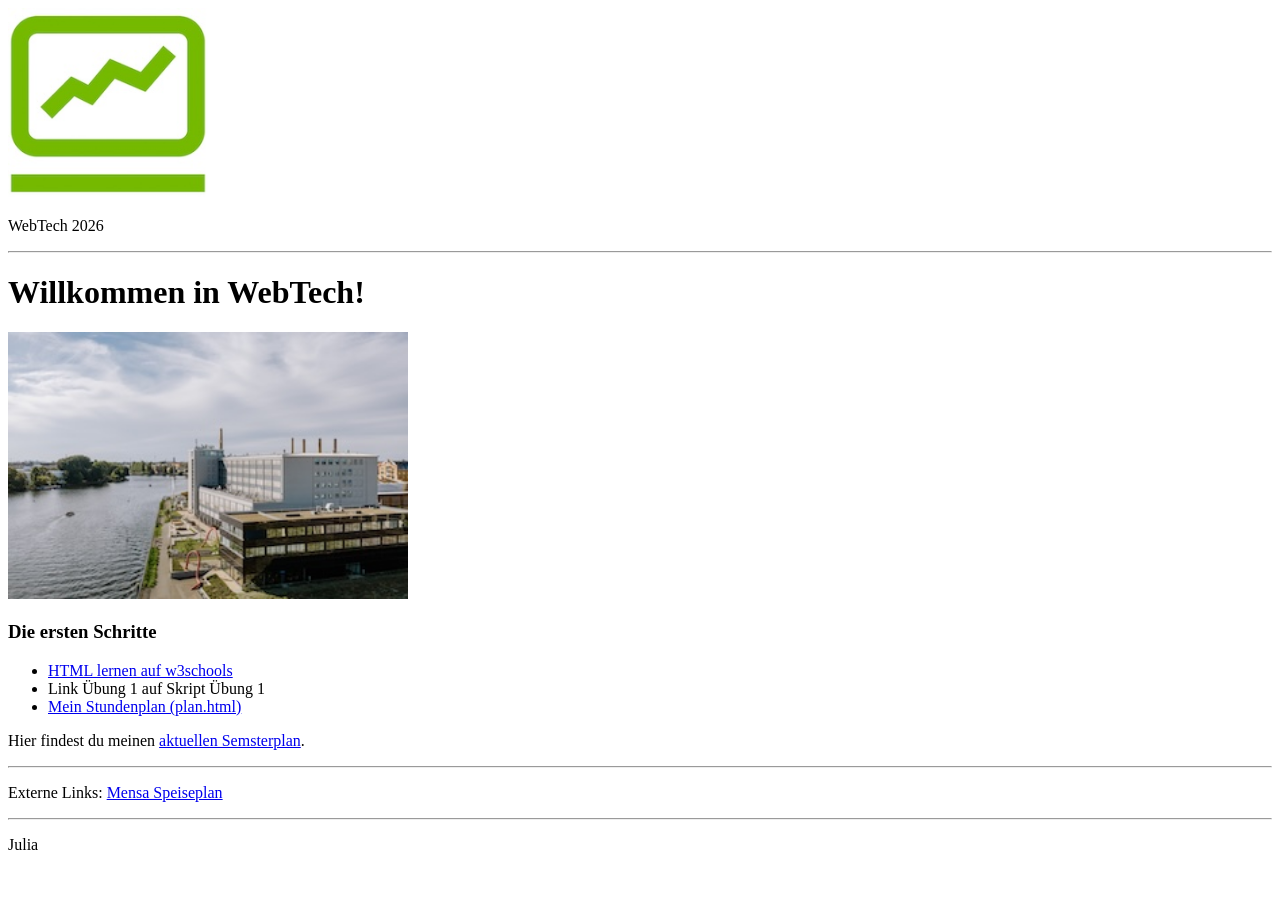
<file: uebungen/uebung1/index.html>
<!DOCTYPE html>
<html lang="en">
<head>
    <meta charset="UTF-8">
    <meta name="viewport" content="width=device-width, initial-scale=1.0">
    <title>Document</title>
</head>
<body>
    
    <header>
        <img src="bilder/fiw.jpg" alt="FIW Logo" width="200">
        <p>WebTech 2026</p>
    </header>

    <hr>

    <main>
        <h1>Willkommen in WebTech!</h1>
        <img src="bilder/campus_wh.jpg" alt="Campus Wilhelminenhof" width="400">

        <h3>Die ersten Schritte</h3>
        <ul>
            <li><a href="https://freiheit.f4.htw-berlin.de">HTML lernen auf w3schools</a></li>
            <li>Link Übung 1 auf Skript Übung 1</li>
            <li><a href="unterseiten/plan.html">Mein Stundenplan (plan.html)</a></li>
        </ul>

        <p>Hier findest du meinen <a href="unterseiten/plan.html">aktuellen Semsterplan</a>.</p>

        <hr>

        <p>Externe Links: <a href="#">Mensa Speiseplan</a></p>
    </main>

    <hr>

    <footer>
        <p>Julia</p>
    </footer>
</body>
</html>
</file>
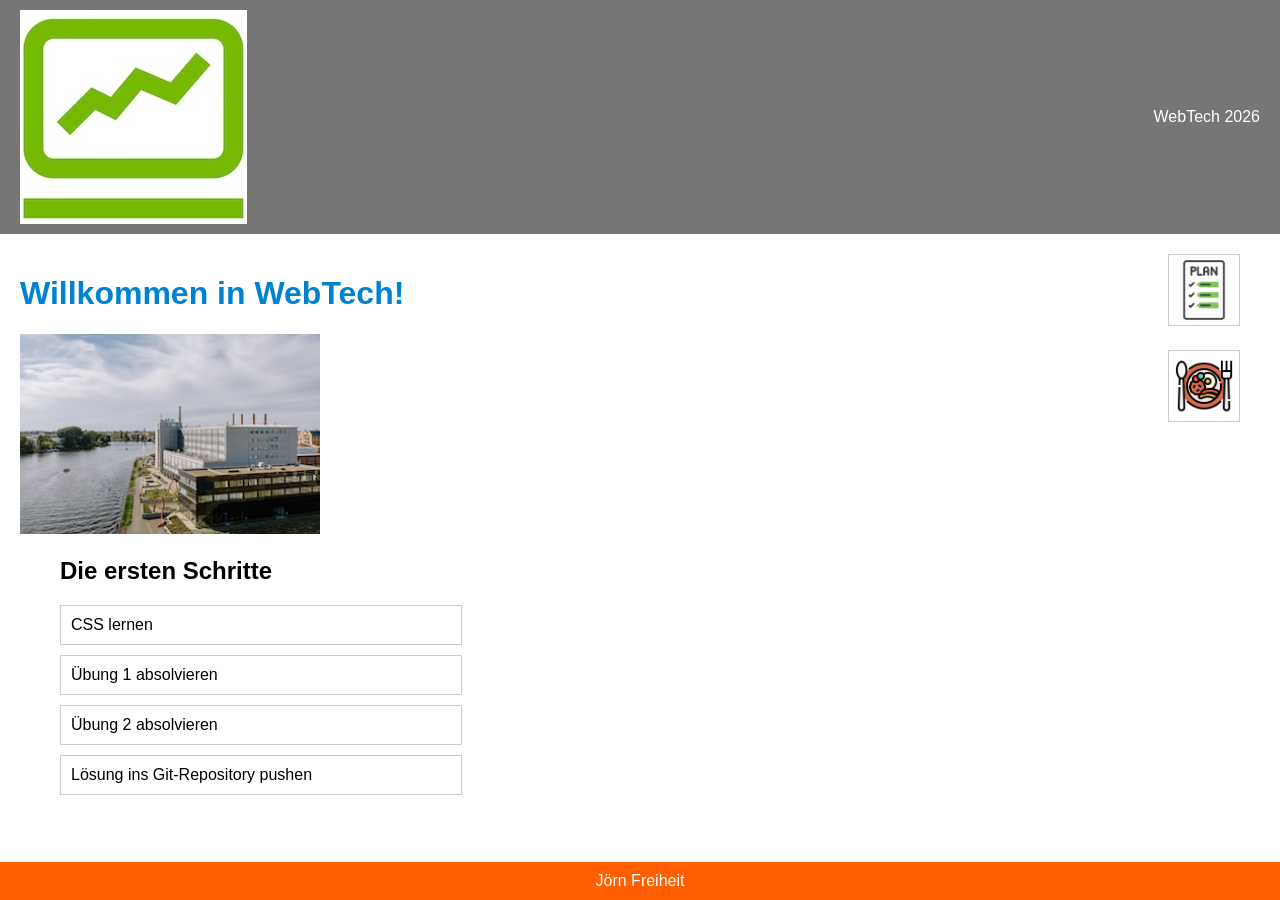
<file: uebungen/uebung2/index.html>
<!DOCTYPE html>
<html lang="de">
<head>
    <meta charset="UTF-8">
    <title>WebTech Übungen</title>
    <link rel="stylesheet" href="./styles/mystyles.css">
</head>
<body>

<header>
    <img src="../uebung1/bilder/fiw.jpg" alt="Logo"> <span>WebTech 2026</span>
</header>

<main>
    <div class="sidebar-icons">
        <a href="plan.html"><img src="../uebung2/images/plan.png" alt="Plan"></a>
        <a href="https://www.stw.berlin/mensa/"><img src="../uebung2/images/essen.png" alt="Essen"></a>
    </div>

    <h1>Willkommen in WebTech!</h1>
    
    <img src="../uebung1/bilder/campus_wh.jpg" alt="HTW Campus" style="width:300px;">

    <h2>Die ersten Schritte</h2>
    <ul>
        <li><a href="#">CSS lernen</a></li>
        <li><a href="#">Übung 1 absolvieren</a></li>
        <li><a href="#">Übung 2 absolvieren</a></li>
        <li><a href="#">Lösung ins Git-Repository pushen</a></li>
    </ul>
</main>

<footer>
    Jörn Freiheit
</footer>

</body>
</html>
</file>
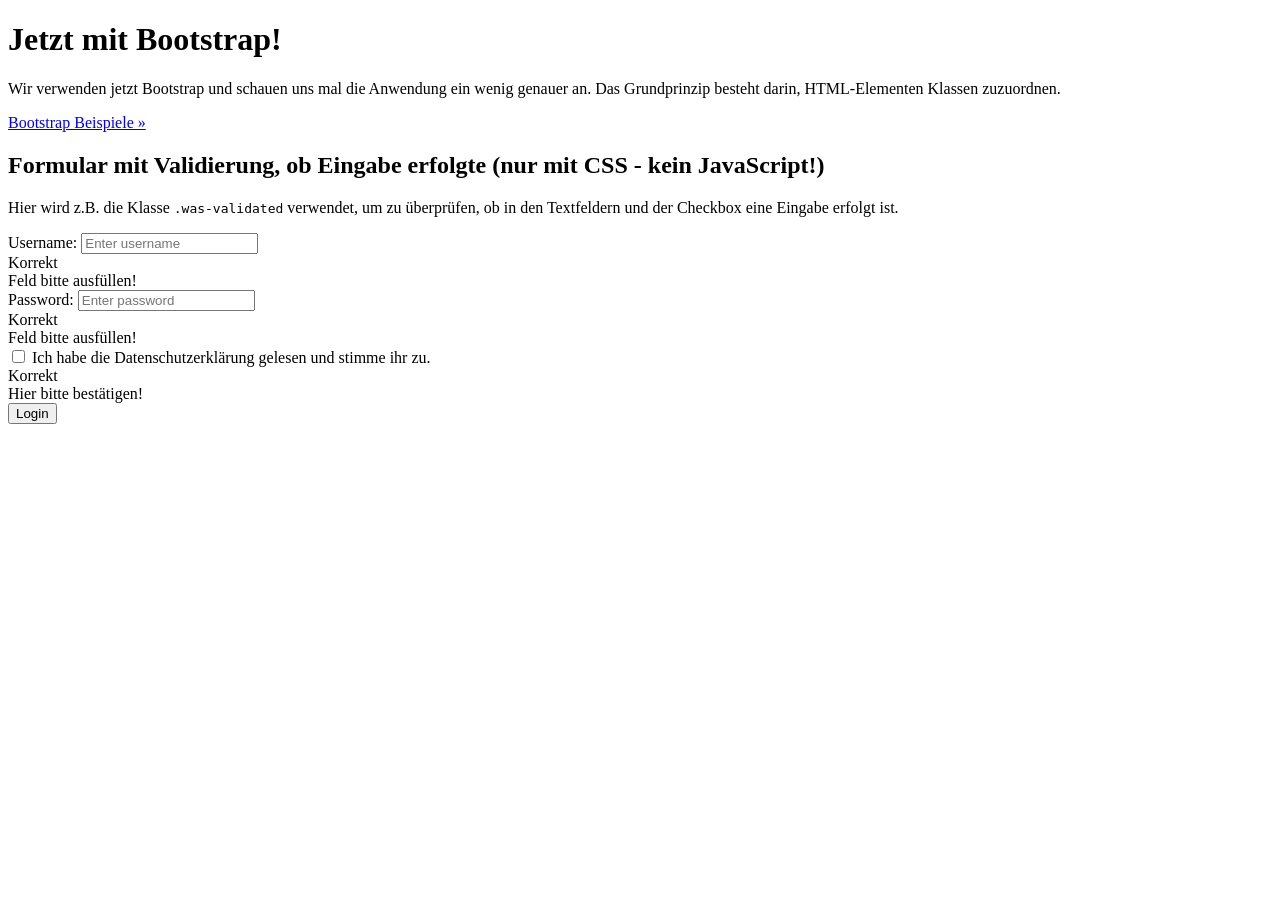
<file: bootstrap/01_bootstrap.html>
<!DOCTYPE html>
<html lang="en">

<head>
  <meta charset="UTF-8">
  <meta name="viewport" content="width=device-width, initial-scale=1, shrink-to-fit=no">
  <title>Bootstrap</title>
</head>

<body>
    <main role="main">
        <div class="p-5 mb-4 bg-warning rounded-3">
            <div class="container-fluid py-5">
                <h1 class="display-5 fw-bold">Jetzt mit Bootstrap!</h1>
                <p class="col-md-8 fs-4">Wir verwenden jetzt Bootstrap und schauen uns mal die Anwendung ein wenig genauer an. Das Grundprinzip besteht darin, HTML-Elementen Klassen zuzuordnen. </p>
                <p><a class="btn btn-secondary btn-lg" href="https://getbootstrap.com/docs/5.3/examples/" role="button">Bootstrap Beispiele &raquo;</a></p>
            </div>
        </div>

        <div class="container">
            <h2>Formular mit Validierung, ob Eingabe erfolgte (nur mit CSS - kein JavaScript!)</h2>
            <p>Hier wird z.B. die Klasse <code>.was-validated</code> verwendet, um zu überprüfen, ob in den Textfeldern und der Checkbox eine Eingabe erfolgt ist.</p>
            <form class="was-validated">
                <div class="form-group">
                    <label for="uname">Username:</label>
                    <input type="text" class="form-control" id="uname" placeholder="Enter username" name="uname" required>
                    <div class="valid-feedback">Korrekt</div>
                    <div class="invalid-feedback">Feld bitte ausfüllen!</div>
                </div>
                <div class="form-group">
                    <label for="pwd">Password:</label>
                    <input type="password" class="form-control" id="pwd" placeholder="Enter password" name="pswd" required>
                    <div class="valid-feedback">Korrekt</div>
                    <div class="invalid-feedback">Feld bitte ausfüllen!</div>
                </div>
                <div class="form-group form-check">
                    <label class="form-check-label">
                    <input class="form-check-input" type="checkbox" name="remember" required> Ich habe die Datenschutzerklärung gelesen und stimme ihr zu.
                    <div class="valid-feedback">Korrekt</div>
                    <div class="invalid-feedback">Hier bitte bestätigen!</div>
                </label>
                </div>
                <button type="submit" class="btn btn-primary">Login</button>
            </form>
        </div>
    </main>
</body>

</html>
</file>
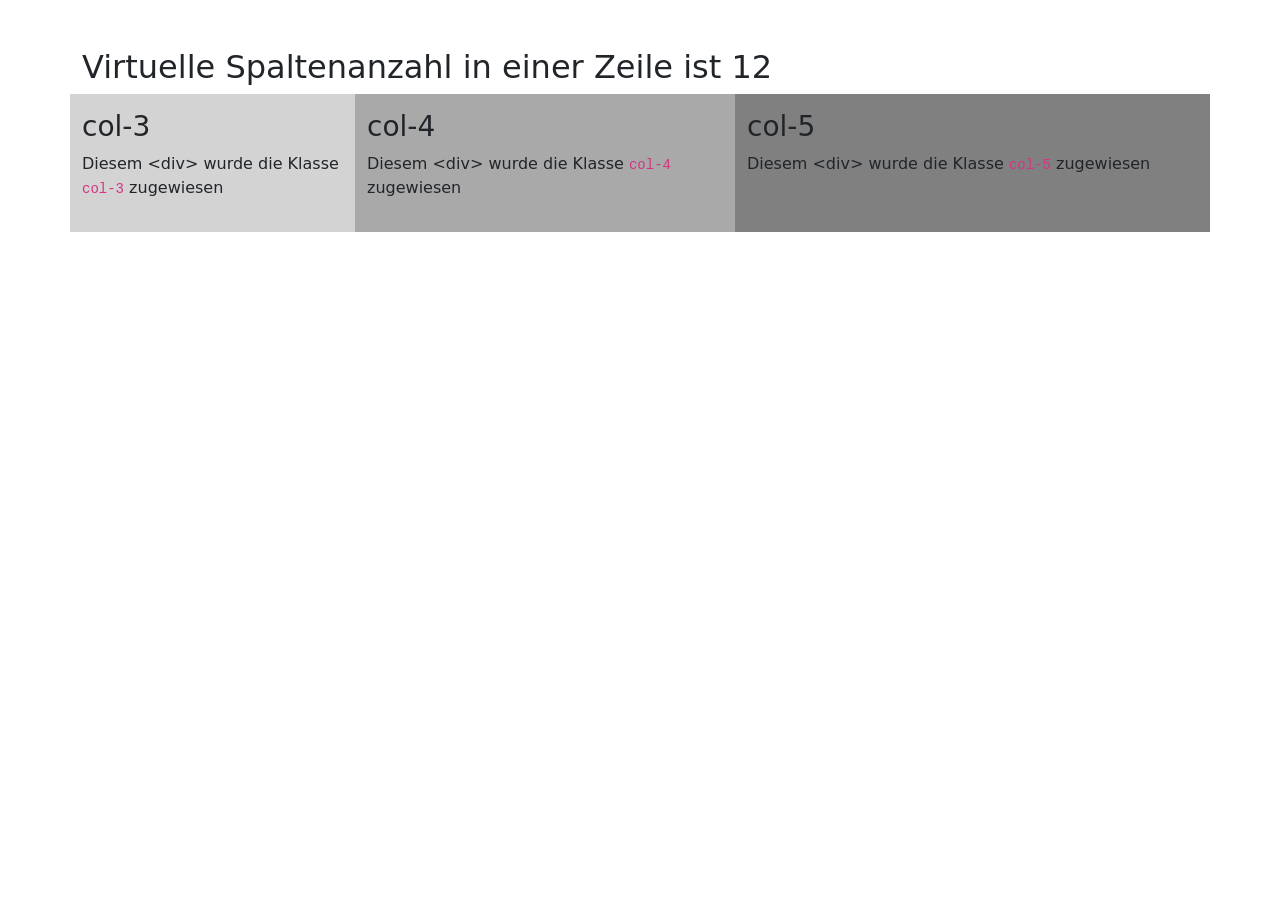
<file: bootstrap/02_grid.html>
<!DOCTYPE html>
<html lang="en">

<head>
    <meta charset="UTF-8">
    <meta name="viewport" content="width=device-width, initial-scale=1, shrink-to-fit=no">
    <link href="https://cdn.jsdelivr.net/npm/bootstrap@5.3.8/dist/css/bootstrap.min.css" rel="stylesheet" integrity="sha384-sRIl4kxILFvY47J16cr9ZwB07vP4J8+LH7qKQnuqkuIAvNWLzeN8tE5YBujZqJLB" crossorigin="anonymous">
    <title>Grid</title>
    <style>
        div>div {
            padding: 1em;
        }
    </style>
</head>

<body>
    <main class="container pt-5 ">
        <h2>Virtuelle Spaltenanzahl in einer Zeile ist 12</h2>
        <div class="row">
            <div class="col-3" style="background-color: lightgrey;">
                <h3>col-3</h3>
                <p>Diesem &lt;div&gt; wurde die Klasse <code>col-3</code> zugewiesen</p>
            </div>
            <div class="col-4" style="background-color: darkgrey;">
                <h3>col-4</h3>
                <p>Diesem &lt;div&gt; wurde die Klasse <code>col-4</code> zugewiesen</p>
            </div>
            <div class="col-5" style="background-color: grey;">
                <h3>col-5</h3>
                <p>Diesem &lt;div&gt; wurde die Klasse <code>col-5</code> zugewiesen</p>
            </div>
        </div>
    </main>
</body>

</html>
</file>
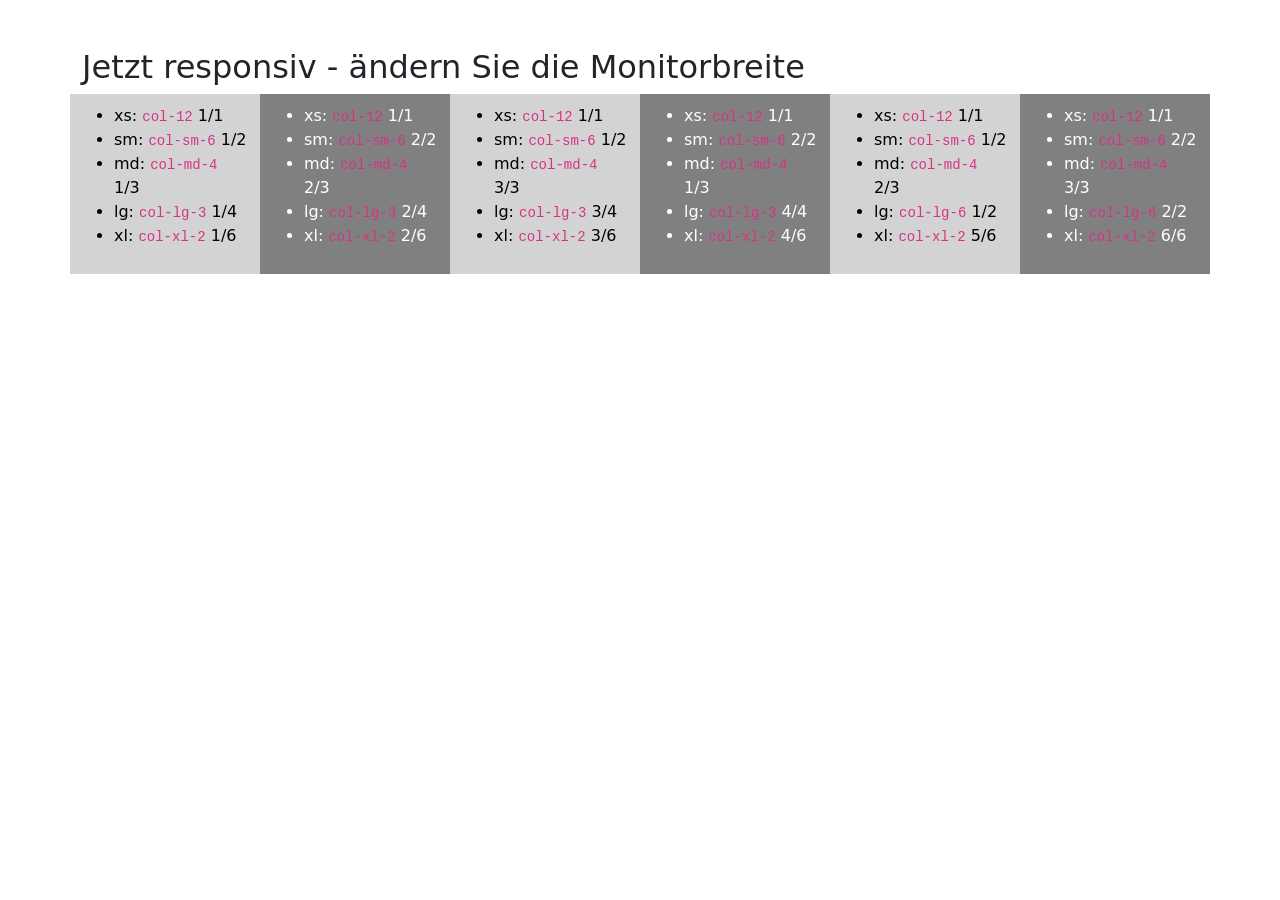
<file: bootstrap/03_bs_resp.html>
<!DOCTYPE html>
<html lang="en">

<head>
    <meta charset="UTF-8">
    <meta name="viewport" content="width=device-width, initial-scale=1, shrink-to-fit=no">
    <link href="https://cdn.jsdelivr.net/npm/bootstrap@5.3.8/dist/css/bootstrap.min.css" rel="stylesheet" integrity="sha384-sRIl4kxILFvY47J16cr9ZwB07vP4J8+LH7qKQnuqkuIAvNWLzeN8tE5YBujZqJLB" crossorigin="anonymous">
    <title>Grid</title>
    <style>
        div div {
            padding: 10px;
            margin-top: 5px;
            margin-bottom: 5px;
        }

        .row div:nth-child(odd) {
            background-color: lightgrey;
            color: black;
        }

        .row div:nth-child(even) {
            background-color: grey;
            color: white;
        }
    </style>
</head>

<body>
    <main class="container pt-5 ">
        <h2>Jetzt responsiv - ändern Sie die Monitorbreite</h2>
        <div class="row">
            <div class="col-12 col-sm-6 col-md-4 col-lg-3 col-xl-2">
                <ul>
                    <li>xs: <code>col-12</code> 1/1</li>
                    <li>sm: <code>col-sm-6</code> 1/2</li>
                    <li>md: <code>col-md-4</code> 1/3</li>
                    <li>lg: <code>col-lg-3</code> 1/4</li>
                    <li>xl: <code>col-xl-2</code> 1/6</li>
                </ul>
            </div>
            <div class="col-12 col-sm-6 col-md-4 col-lg-3 col-xl-2">
                <ul>
                    <li>xs: <code>col-12</code> 1/1</li>
                    <li>sm: <code>col-sm-6</code> 2/2</li>
                    <li>md: <code>col-md-4</code> 2/3</li>
                    <li>lg: <code>col-lg-3</code> 2/4</li>
                    <li>xl: <code>col-xl-2</code> 2/6</li>
                </ul>
            </div>
            <div class="col-12 col-sm-6 col-md-4 col-lg-3 col-xl-2">
                <ul>
                    <li>xs: <code>col-12</code> 1/1</li>
                    <li>sm: <code>col-sm-6</code> 1/2</li>
                    <li>md: <code>col-md-4</code> 3/3</li>
                    <li>lg: <code>col-lg-3</code> 3/4</li>
                    <li>xl: <code>col-xl-2</code> 3/6</li>
                </ul>
            </div>
            <div class="col-12 col-sm-6 col-md-4 col-lg-3 col-xl-2">
                <ul>
                    <li>xs: <code>col-12</code> 1/1</li>
                    <li>sm: <code>col-sm-6</code> 2/2</li>
                    <li>md: <code>col-md-4</code> 1/3</li>
                    <li>lg: <code>col-lg-3</code> 4/4</li>
                    <li>xl: <code>col-xl-2</code> 4/6</li>
                </ul>
            </div>
            <div class="col-12 col-sm-6 col-md-4 col-lg-6 col-xl-2">
                <ul>
                    <li>xs: <code>col-12</code> 1/1</li>
                    <li>sm: <code>col-sm-6</code> 1/2</li>
                    <li>md: <code>col-md-4</code> 2/3</li>
                    <li>lg: <code>col-lg-6</code> 1/2</li>
                    <li>xl: <code>col-xl-2</code> 5/6</li>
                </ul>
            </div>
            <div class="col-12 col-sm-6 col-md-4 col-lg-6 col-xl-2">
                <ul>
                    <li>xs: <code>col-12</code> 1/1</li>
                    <li>sm: <code>col-sm-6</code> 2/2</li>
                    <li>md: <code>col-md-4</code> 3/3</li>
                    <li>lg: <code>col-lg-6</code> 2/2</li>
                    <li>xl: <code>col-xl-2</code> 6/6</li>
                </ul>
            </div>
        </div>
    </main>
</body>

</html>
</file>
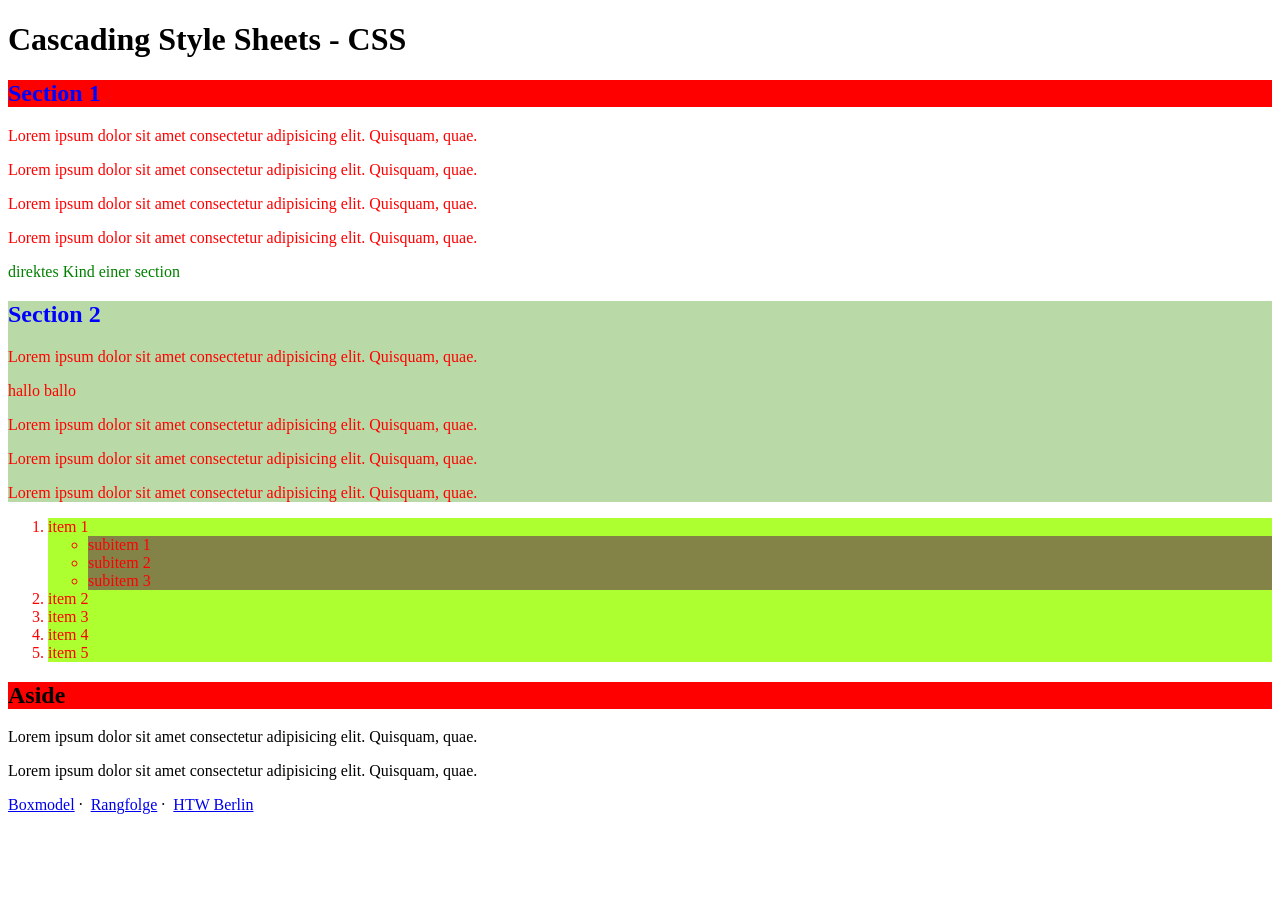
<file: css/01_cascading.html>
<!DOCTYPE html>
<html lang="en">
<head>
    <meta charset="UTF-8">
    <meta http-equiv="X-UA-Compatible" content="IE=edge">
    <meta name="viewport" content="width=device-width, initial-scale=1.0">
    <title>Cascading</title>
    <link rel="stylesheet" href="./styles/mystyles.css" />
    <style>
            main {
                color: red;
            }
             section>p {
                color: green;
            }

            .blaueSchrift {
                color: blue;
            }

            .roterHintergrund {
                background-color: red;
            }

            #section2 {
                background-color: rgb(185, 218, 166)
            }

            ul>li {
                background-color: rgb(131, 131, 72)
            }
        </style>
</head>
<body>
    <header>
        <h1>Cascading Style Sheets - CSS</h1>
    </header>
    <main>
        <section>
            <h2 class="blaueSchrift roterHintergrund">Section 1</h2>
            <article>
                <p>Lorem ipsum dolor sit amet <span>consectetur</span> adipisicing elit. Quisquam, quae.</p>
                <p>Lorem ipsum dolor sit amet consectetur adipisicing elit. Quisquam, quae.</p>
            </article>
            <article>
                <p>Lorem ipsum dolor sit amet consectetur adipisicing elit. Quisquam, quae.</p>
                <p>Lorem ipsum dolor sit amet consectetur adipisicing elit. Quisquam, quae.</p>
            </article>
            <p>direktes Kind einer section</p>
        </section>
        <section id="section2">
            <h2 class="blaueSchrift">Section 2</h2>
            <article>
                <p>Lorem ipsum dolor sit amet consectetur adipisicing elit. Quisquam, quae.</p>
                hallo ballo
                <p>Lorem ipsum dolor sit amet consectetur adipisicing elit. Quisquam, quae.</p>
            </article>
            <article>
                <p>Lorem ipsum dolor sit amet consectetur adipisicing elit. Quisquam, quae.</p>
                <p>Lorem ipsum dolor sit amet consectetur adipisicing elit. Quisquam, quae.</p>
            </article>
        </section>
        <ol>
            <li>item 1
                <ul>
                    <li>subitem 1</li>
                    <li>subitem 2</li>
                    <li>subitem 3</li>
                </ul>
            </li>
            <li>item 2</li>
            <li>item 3</li>
            <li>item 4</li>
            <li>item 5</li>
        </ol>
    </main>
    <aside>
        <h2 class="roterHintergrund">Aside</h2>
        <p>Lorem ipsum dolor sit amet consectetur adipisicing elit. Quisquam, quae.</p>
        <p>Lorem ipsum dolor sit amet consectetur adipisicing elit. Quisquam, quae.</p>
    </aside>
    <footer>
        <p>
            <a href="./02_boxmodel.html">Boxmodel</a>&nbsp;&middot;&nbsp;
            <a href="./03_rangfolge.html">Rangfolge</a>&nbsp;&middot;&nbsp;
            <a href="https://www.htw-berlin.de">HTW Berlin</a>

        </p>
    </footer>

</body>
</html>
</file>
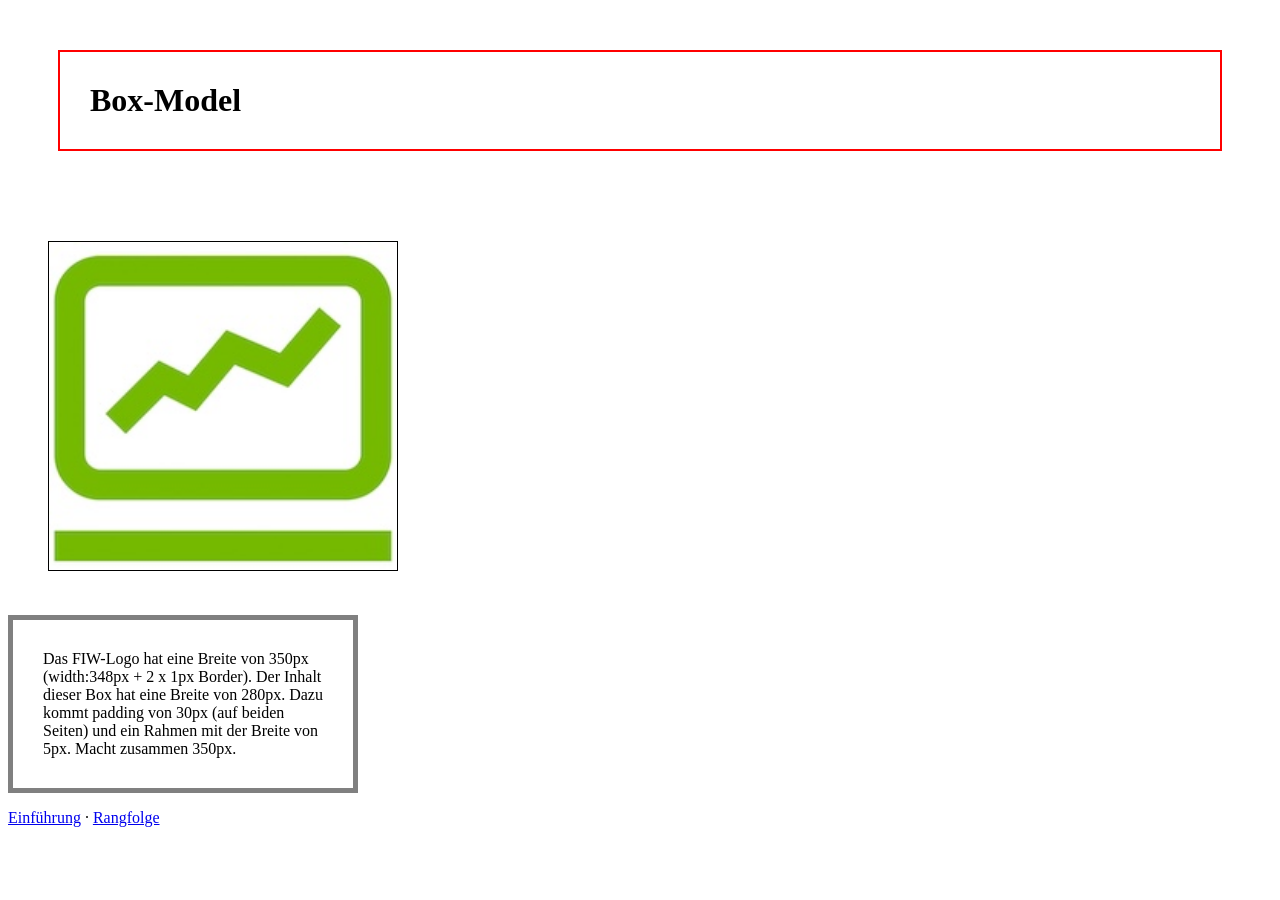
<file: css/02_boxmodel.html>
<!DOCTYPE html>
<html lang="en">
<head>
    <meta charset="UTF-8">
    <meta http-equiv="X-UA-Compatible" content="IE=edge">
    <meta name="viewport" content="width=device-width, initial-scale=1.0">
    <title>Box-Model</title>
    <style>
      * {
        box-sizing: content-box;  /* Standard */
      }

      img {
        width: 348;
        border: 1px solid black;
        margin: 40px;
        }
      div {
          width: 280px;
          padding: 30px;
          border: 5px solid gray;
          margin: 0;
      }

      h1 {
        border: 2px solid red;
        padding: 30px;
        margin: 50px;
      }
    </style>
</head>
<body>
    <header>
        <h1>Box-Model</h1>
    </header>
    <main>
        <img src="../css/images/fiw.jpg" alt="fiw logo" style="width:348px"/>
        <div>Das FIW-Logo hat eine Breite von 350px (width:348px + 2 x 1px Border).
            Der Inhalt dieser Box hat eine Breite von 280px.
            Dazu kommt padding von 30px (auf beiden Seiten)
            und ein Rahmen mit der Breite von 5px. Macht zusammen
            350px.
        </div>
    </main>
    <footer>
        <p><a href="./01_cascading.html">Einführung</a>&nbsp;&middot;&nbsp;<a href="./03_rangfolge.html">Rangfolge</a></p>
    </footer>

</body>
</html>
</file>
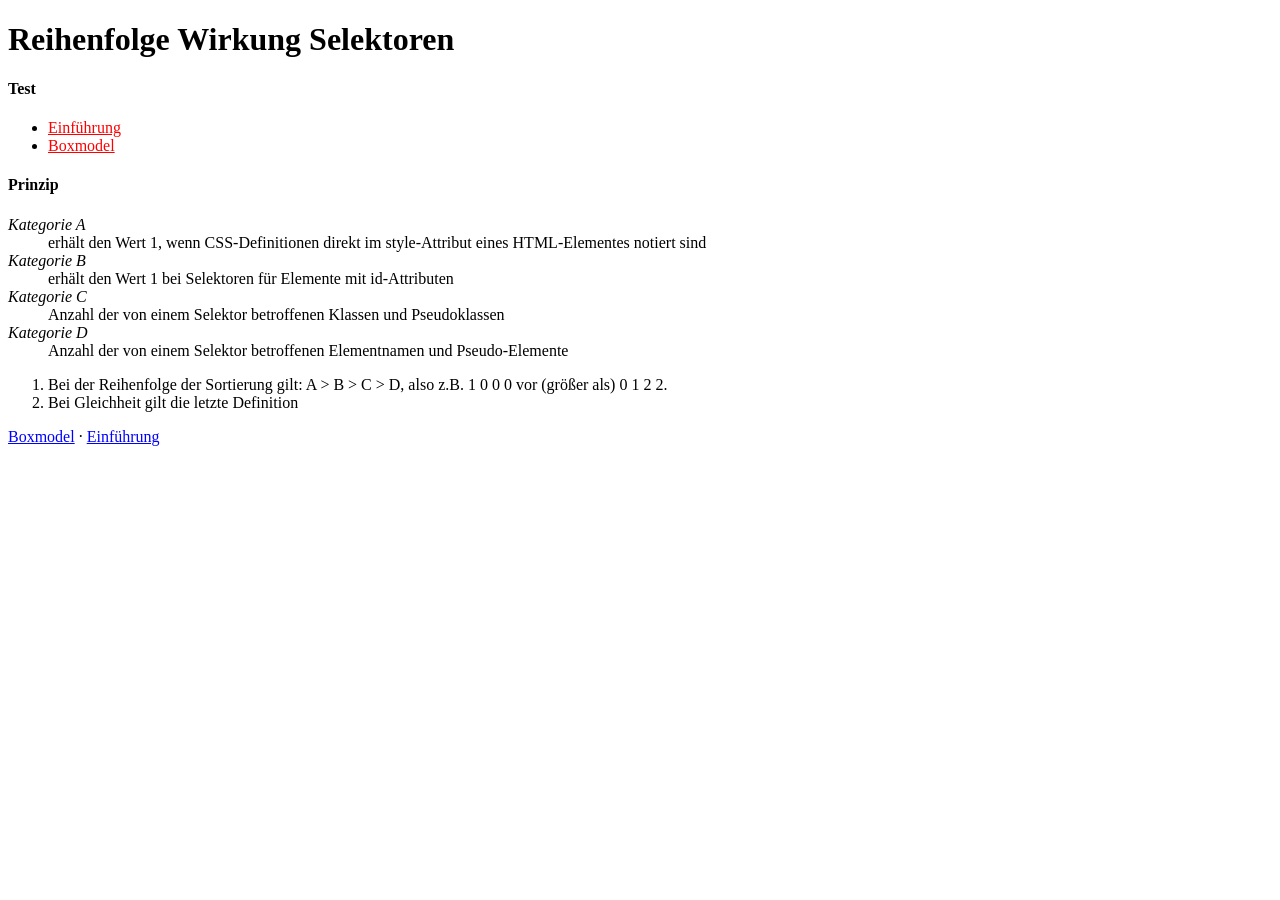
<file: css/03_rangfolge.html>
<!DOCTYPE html>
<html lang="en">
<head>
    <meta charset="UTF-8">
    <meta http-equiv="X-UA-Compatible" content="IE=edge">
    <meta name="viewport" content="width=device-width, initial-scale=1.0">
    <title>Reihenfolge Selektoren</title>
    <style>
      a:link {
        color: blue; 
      }

      .link {
        color: green;   /* CSS-Kommentar */
      }
      #navigation a {
        color: red;
      }

      li a {
        color: magenta;
      }
    </style>
</head>
<body>
        <!-- HTML-Kommentar                 -->
    <header>
        <h1>Reihenfolge Wirkung Selektoren</h1>
    </header>

    <main>
        <h4>Test</h4>
        <ul id="navigation">
            <li><a href="./01_cascading.html" class="link">Einführung</a></li>
            <li><a href="./02_boxmodel.html" class="link">Boxmodel</a></li>
        </ul>
        <h4>Prinzip</h4>
        <dl>
            <dt><em>Kategorie A</em></dt>
            <dd>erhält den Wert 1, wenn CSS-Definitionen direkt im style-Attribut eines HTML-Elementes notiert sind</dd>
            <dt><em>Kategorie B</em></dt>
            <dd>erhält den Wert 1 bei Selektoren für Elemente mit id-Attributen</dd>
            <dt><em>Kategorie C</em></dt>
            <dd>Anzahl der von einem Selektor betroffenen Klassen und Pseudoklassen</dd>
            <dt><em>Kategorie D</em></dt>
            <dd>Anzahl der von einem Selektor betroffenen Elementnamen und Pseudo-Elemente</dd>
        </dl>
        <ol>
            <li>Bei der Reihenfolge der Sortierung gilt: A > B > C > D, also z.B. 1 0 0 0 vor (größer als) 0 1 2 2.</li>
            <li>Bei Gleichheit gilt die letzte Definition</li>
        </ol>
    </main>
    <footer>
        <p><a href="./02_boxmodel.html">Boxmodel</a>&nbsp;&middot;&nbsp;<a href="./01_cascading.html">Einführung</a></p>
    </footer>

</body>
</html>
</file>
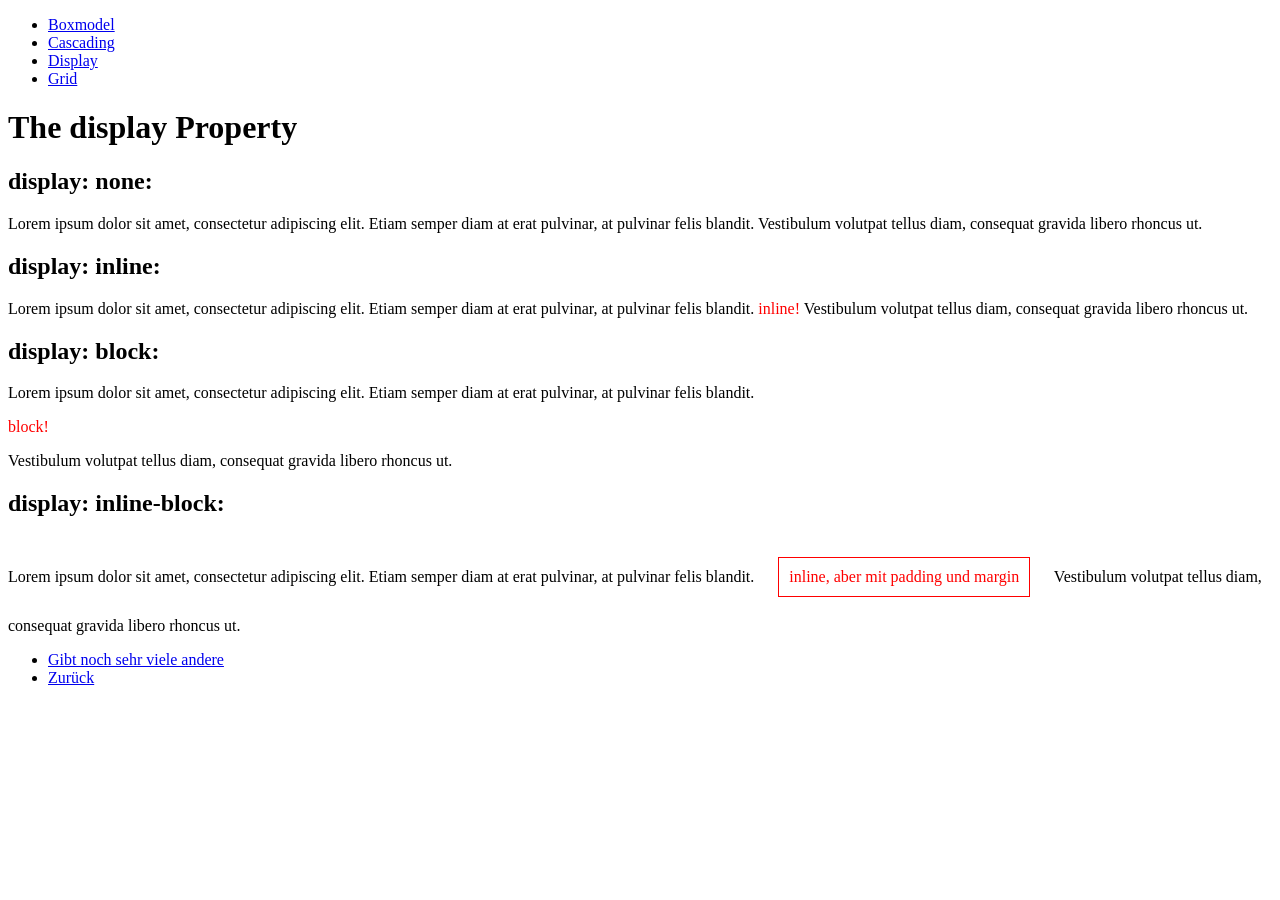
<file: css/04_display.html>
<!DOCTYPE html>
<html lang="en">
<head>
    <meta charset="UTF-8">
    <meta name="viewport" content="width=device-width, initial-scale=1.0">
    <title>display</title>
    <style>
      p {
        color: red;
      }

  p.ex1 {
    display: none;
  }

  p.ex2 {
    display: inline;
  }

  p.ex4 {
                display: inline-block;
                padding: 10px;
                border: 1px solid red;
                margin: 20px;
  }
    </style>
</head>
<body>
<header>
    <nav>
<ul>
    <li><a href="./02_boxmodel.html">Boxmodel</a></li>
    <li><a href="./01_cascading.html">Cascading</a></li>
    <li><a href="#">Display</a></li>
    <li><a href="./05_grid">Grid</a></li>
</ul>
    </nav>
</header>
<main>
<h1>The display Property</h1>

<h2>display: none:</h2>
<div>
Lorem ipsum dolor sit amet, consectetur adipiscing elit. Etiam semper diam at erat pulvinar, at pulvinar felis blandit. <p class="ex1">none!</p> Vestibulum volutpat tellus diam, consequat gravida libero rhoncus ut.
</div>

<h2>display: inline:</h2>
<div>
Lorem ipsum dolor sit amet, consectetur adipiscing elit. Etiam semper diam at erat pulvinar, at pulvinar felis blandit. <p class="ex2">inline!</p> Vestibulum volutpat tellus diam, consequat gravida libero rhoncus ut.
</div>

<h2>display: block:</h2>
<div>
Lorem ipsum dolor sit amet, consectetur adipiscing elit. Etiam semper diam at erat pulvinar, at pulvinar felis blandit. <p class="ex3">block!</p> Vestibulum volutpat tellus diam, consequat gravida libero rhoncus ut.
</div>

<h2>display: inline-block:</h2>
<div>
Lorem ipsum dolor sit amet, consectetur adipiscing elit. Etiam semper diam at erat pulvinar, at pulvinar felis blandit. <p class="ex4">inline, aber mit padding und margin</p> Vestibulum volutpat tellus diam, consequat gravida libero rhoncus ut.
</div>   

<ul>
    <li><a href="https://developer.mozilla.org/en-US/docs/Web/CSS/display?retiredLocale=de">Gibt noch sehr viele andere</a></li>
    <li><a href="./index.html">Zurück</a></li>
</ul>
</main>
    <footer>

    </footer>
</body>
</html>
</file>
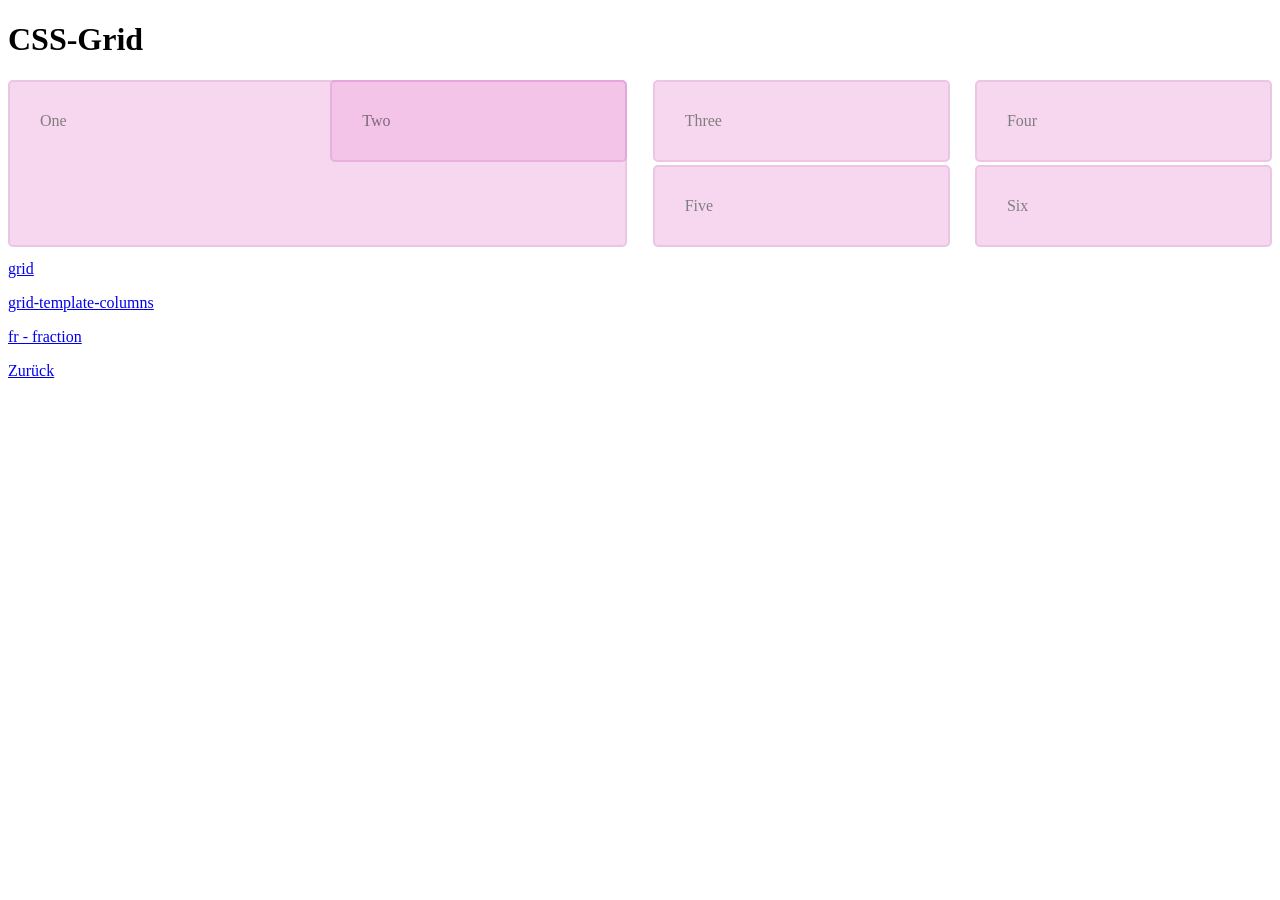
<file: css/05_grid.html>
<!DOCTYPE html>
<html lang="en">
<head>
    <meta charset="UTF-8">
    <meta http-equiv="X-UA-Compatible" content="IE=edge">
    <meta name="viewport" content="width=device-width, initial-scale=1.0">
    <title>CSS-Grid</title>
    <style>

        .rosa {
            background-color: rgb(241, 177, 226);
            opacity: 0.5;
            border: 2px solid rgb(219, 139, 206);
            border-radius: 5px;
            padding: 30px;
        }

        .wrapper{
            display: grid;
            grid-template-columns: repeat(4, 1fr);
            gap: 2%;
        }

        .one{
            grid-column: 1/3;
            grid-row: 1/3;
        }

        .two{
            grid-column: 2/3;
            grid-row: 1/2;
        }

    </style>
</head>
<body>
    <header>
        <h1>CSS-Grid</h1>
    </header>
    <main class="wrapper">
        <div class="one rosa">One</div>
        <div class="two rosa">Two</div>
        <div class="three rosa">Three</div>
        <div class="four rosa">Four</div>
        <div class="five rosa">Five</div>
        <div class="six rosa">Six</div>
    </main>
    <footer>
        <p><a href="https://www.w3schools.com/cssref/pr_grid.php">grid</a></p>
        <p><a href="https://www.w3schools.com/cssref/pr_grid-template-columns.php">grid-template-columns</a></p>
        <p><a href="https://css-tricks.com/introduction-fr-css-unit/">fr - fraction</a></p>
        <p><a href="./index.html">Zurück</a></p>
    </footer>

</body>
</html>
</file>
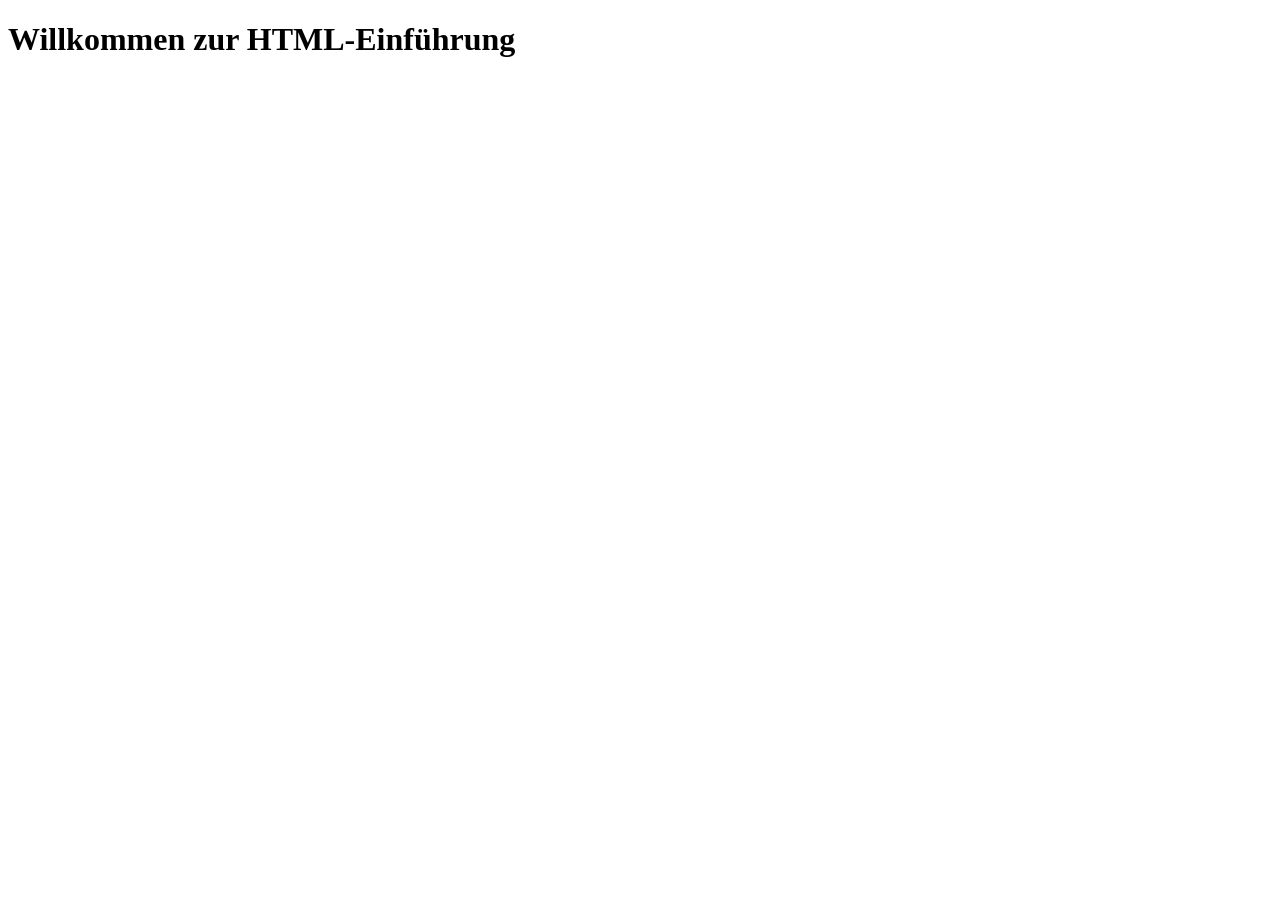
<file: html/page1.html>
<!DOCTYPE html>
<html lang="en">
<head>
    <meta charset="UTF-8">
    <meta name="viewport" content="width=, initial-scale=1.0">
    <title>Document</title>
</head>
<body>
    <header>
        <h1>Willkommen zur HTML-Einführung</h1>
    </header>
</body>
</html>
</file>
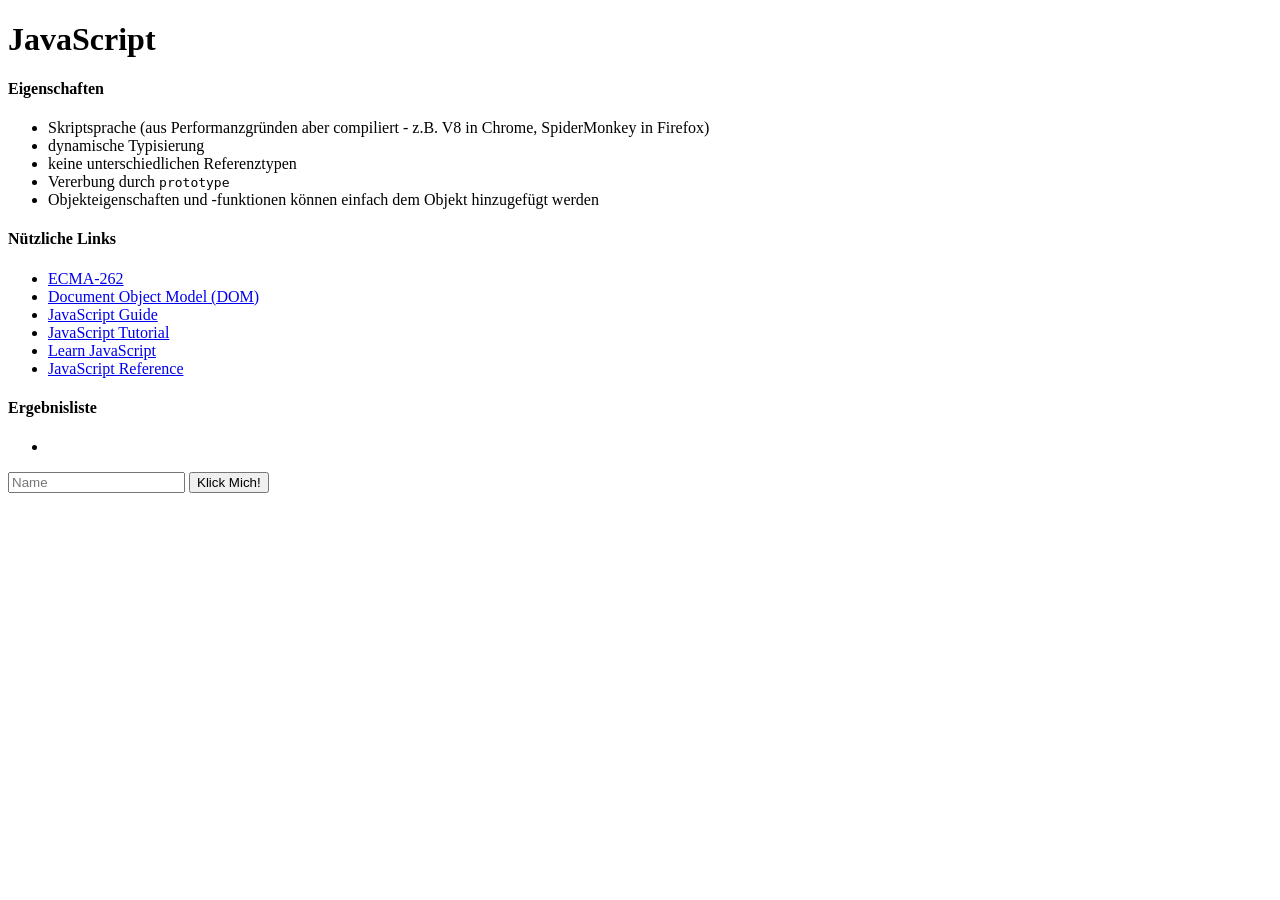
<file: javascript/01_index.html>
<!DOCTYPE html>
<html lang="en">
<head>
    <meta charset="UTF-8">
    <meta name="viewport" content="width=device-width, initial-scale=1.0">
    <title>JavaScript</title>

</head>
<body>
    <h1>JavaScript</h1>
    <main>
        <h4>Eigenschaften</h4>
        <ul>
            <li>Skriptsprache (aus Performanzgründen aber compiliert - z.B. V8 in Chrome, SpiderMonkey in Firefox)</li>
            <li>dynamische Typisierung</li>
            <li>keine unterschiedlichen Referenztypen</li>
            <li>Vererbung durch <code>prototype</code></li>
            <li>Objekteigenschaften und -funktionen können einfach dem Objekt hinzugefügt werden</li>
        </ul>
        <h4>Nützliche Links</h4>
        <ul>
            <li><a href="https://www.ecma-international.org/publications-and-standards/standards/ecma-262/">ECMA-262</a></li>
            <li><a href="https://dom.spec.whatwg.org/">Document Object Model (DOM)</a></li>
            <li><a href="https://developer.mozilla.org/en-US/docs/Web/JavaScript/Guide">JavaScript Guide</a></li>
            <li><a href="https://www.w3schools.com/js/default.asp">JavaScript Tutorial</a></li>
            <li><a href="https://learnjavascript.online/">Learn JavaScript</a></li>
            <li><a href="https://developer.mozilla.org/en-US/docs/Web/JavaScript/Reference">JavaScript Reference</a></li>
        </ul>
        <h4>Ergebnisliste</h4>
        <ul id="ulresult">
            <li id="liresult1"></li>
        </ul>
        <input type="text" id="input" oninput="inputFunc()" placeholder="Name"/>
        <button type="button" onclick="helloFIW()">Klick Mich!</button>

    </main>
    <script>
        function inputFunc(){
           // let inputElement = document.getElementById('input')
           let inputElement = document.querySelector('#input')
           console.log(inputElement.value)
           let liElem = document.querySelector('#liresult')
           liElem.textContent = inputElement.value
        }
        
        function helloFIW(){
            console.log("Hello FIW!")
        }
        //JavaScript

        let x = 5;
        x = "FIW";

        const y = 6;
        //y = "FIW";

        function test1(a,b){
            return a + b;
        }

        console.log("test1 : " + test1(3,4));
        console.log("test1 : " + test1(5,6));
        console.log('test1 : ' , test1(5,6));

        console.log("x = " + x);
        console.log('x = ' + x);
        console.log(`x = ${x}`);

        const test2 = test1;

        console.log("test2 : " + test2(3,4));

        const test3 = (a,b) => a + b;
        console.log("test3 : " + test3(3,4));

    </script>
</body>

</html>
</file>
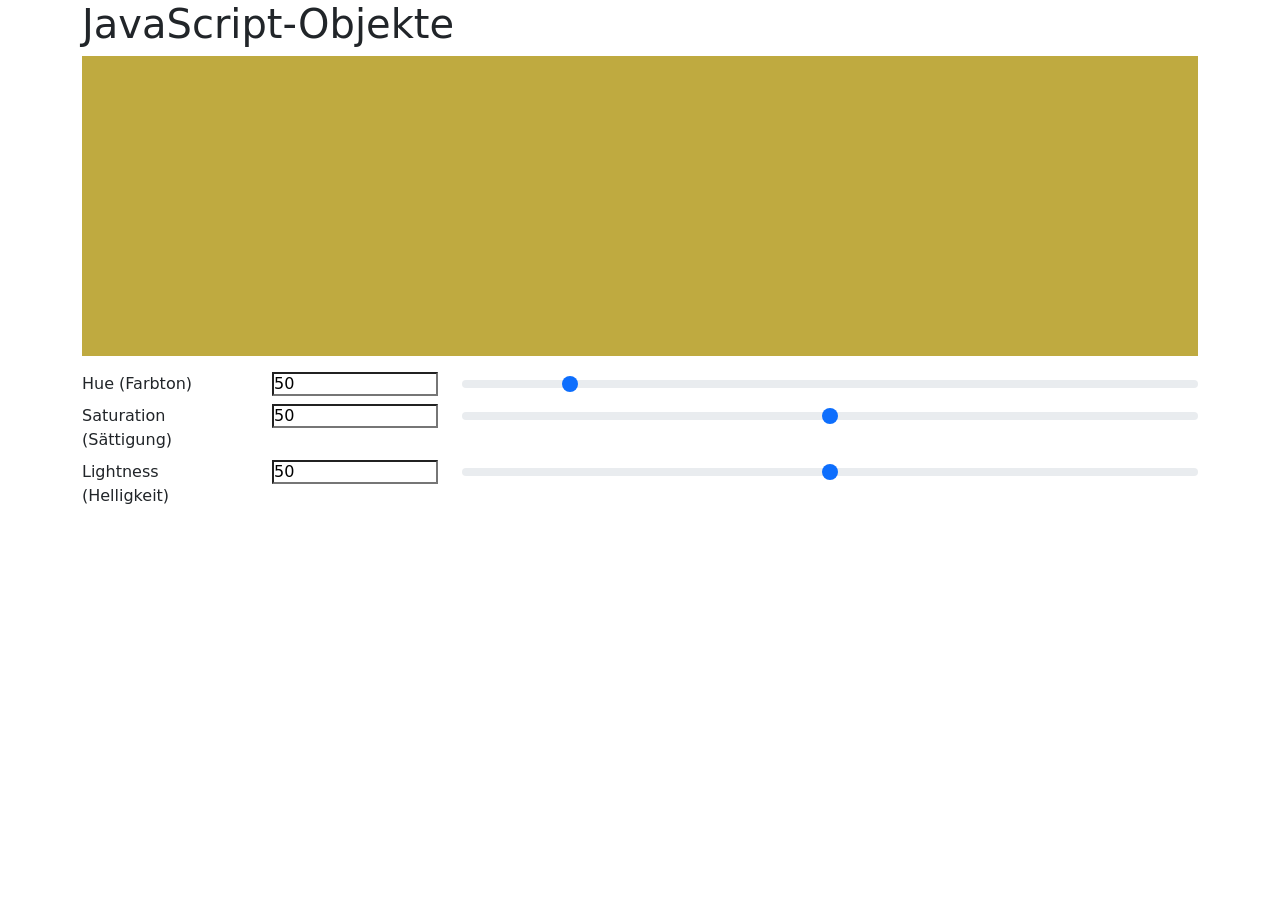
<file: javascript/02_object.html>
<!DOCTYPE html>
<html lang="en">
<head>
    <meta charset="UTF-8">
    <meta name="viewport" content="width=device-width, initial-scale=1.0">
    <link href="https://cdn.jsdelivr.net/npm/bootstrap@5.2.3/dist/css/bootstrap.min.css" rel="stylesheet"
        integrity="sha384-rbsA2VBKQhggwzxH7pPCaAqO46MgnOM80zW1RWuH61DGLwZJEdK2Kadq2F9CUG65" crossorigin="anonymous">
    <title>Javascript</title>
    <style>
        div#output {
            height: 300px;
        }
    </style>
</head>
<body class="container" onload="setBackgroundColorDiv()">

    <h1>JavaScript-Objekte</h1>
    <div id="output">

    </div>
    <div class="my-3">
        <div class="row">
            <div class="col-2">
                <label for="hueIP" class="form-label">Hue (Farbton)</label>
            </div>
            <div class="col-2">
                <input type="text" class="form-range" id="hueOP" value="50">
            </div>
            <div class="col-8">
                <input type="range" class="form-range" min="0" max="360" id="hueIP" oninput="setNewColor()" value="50">
            </div>
        </div>
        <div class="row">
            <div class="col-2">
                <label for="satIP" class="form-label">Saturation (Sättigung)</label>
            </div>
            <div class="col-2">
                <input type="text" class="form-range" id="satOP" value="50">
            </div>
            <div class="col-8">
                <input type="range" class="form-range" min="0" max="100" id="satIP" oninput="setNewColor()" value="50">
            </div>
        </div>
        <div class="row">
            <div class="col-2">
                <label for="lightIP" class="form-label">Lightness (Helligkeit)</label>
            </div>
            <div class="col-2">
                <input type="text" class="form-range" id="lightOP" value="50">
            </div>
            <div class="col-8">
                <input type="range" class="form-range" min="0" max="100" id="lightIP" oninput="setNewColor()" value="50">
            </div>
        </div>
    </div>
   <script>
    function setBackgroundColorDiv() {
        let colorHSL = {
            hue: 50,
            saturation: 50,
            lightness: 50,
            getColor: () => `hsl(${colorHSL.hue}, ${colorHSL.saturation}%, ${colorHSL.lightness}%)`
        }

        let div = document.getElementById('output');

        console.log('objekt : ', colorHSL);

        let cHSLJSON = JSON.stringify(colorHSL) ;
        console.log('json : ', cHSLJSON);

        let cHSLObj = JSON.parse(cHSLJSON);
        console.log('objekt : ', cHSLObj);


        div.style.backgroundColor = colorHSL.getColor();
    }

    function setNewColor() {
        let colorHSL = {
            hue: document.querySelector('#hueIP').value,
            saturation: document.querySelector('#satIP').value,
            lightness: document.querySelector('#lightIP').value,
            getColor: () => `hsl(${colorHSL.hue}, ${colorHSL.saturation}%, ${colorHSL.lightness}%)`
        }
        document.getElementById('hueOP').value = colorHSL.hue;
        document.getElementById('satOP').value = colorHSL.saturation;
        document.getElementById('lightOP').value = colorHSL.lightness;
        let div = document.getElementById('output');
        div.style.backgroundColor = colorHSL.getColor();
    }
   </script>
</body>
</html>
</file>
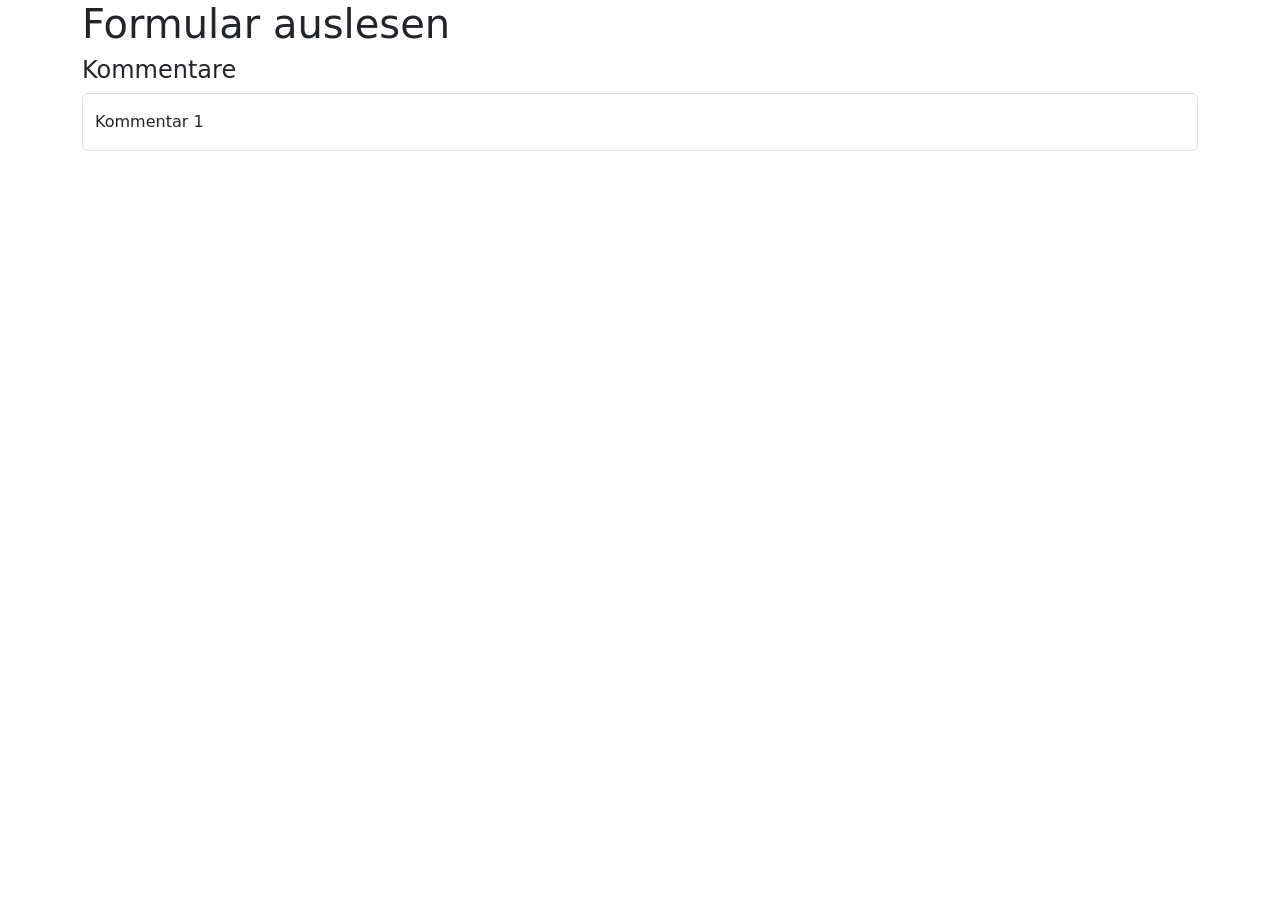
<file: javascript/03_create.html>
<!DOCTYPE html>
<html lang="en">
<head>
    <meta charset="UTF-8">
    <meta name="viewport" content="width=device-width, initial-scale=1.0">
    <link href="https://cdn.jsdelivr.net/npm/bootstrap@5.3.8/dist/css/bootstrap.min.css" rel="stylesheet" integrity="sha384-sRIl4kxILFvY47J16cr9ZwB07vP4J8+LH7qKQnuqkuIAvNWLzeN8tE5YBujZqJLB" crossorigin="anonymous">
    <title>Javascript</title>
    <style>
        div#output {
            height: 300px;
        }
    </style>
</head>
<body class="container">
    <h1>Formular auslesen</h1>
    <h4>Kommentare</h4>

    <form id="form" onsubmit="return false;"> 

        <div class="form-floating mb-3">
            <input type="text" class="form-control" id="input1" placeholder="Kommentar 1" onchange="fixeInput()" />
            <label for="input1">Kommentar 1</label>
        </div>

    </form> 
    <script>
        let nr = 1;

        function fixeInput() {
            /*
            let curInputId = "input" + nr;
            let curInputElement = document.getElementById(curInputId);
            console.log(curInputElement.value);
            curInputElement.disabled = "true";

            let newDiv = document.createElement('div');
            newDiv.classList.add("form-floating", "mb-3");
            nr++;
            let newInputId = "input"+nr;
            let newInput = document.createElement('input');
            newInput.classList.add("form-control");
            newInput.placeholder = "Kommentar " + nr;
            newInput.id = newInputId;
            newInput.addEventListener("change", fixeInput);
            let newLabel = document.createElement('label');
            newLabel.for = newInputId;
            newLabel.textContent = "Kommentar " + nr;
            newDiv.appendChild(newInput);
            newDiv.appendChild(newLabel);
            let form = document.getElementById('form');
            form.appendChild(newDiv);

            newInput.focus();
            */

            nr++;
            let curInputId = "input" + nr;
            let kommentar = "Kommentar " + nr;
            let form = document.getElementById('form');
            form.innerHTML += `
            <div class="form-floating mb-3">
                <input class="form-control" id=${curInputId} placeholder=${kommentar} onchange="fixeInput()" />
                <label for=${curInputId}>${kommentar}</label>
            </div> `
            document.querySelector(`#${curInputId}`).focus()

        }
    </script>

</body>
</html>
</file>
<file: uebungen/uebung2/styles/mystyles.css>
/* Schriftart für das ganze Dokument */
body {
    font-family: Verdana, sans-serif;
    margin: 0;
    display: flex;
    flex-direction: column;
    min-height: 100vh;
}

/* Header in HTW-Grau */
header {
    background-color: #767676;
    color: white;
    padding: 10px 20px;
    display: flex;
    justify-content: space-between; /* Icon links, Text rechts */
    align-items: center;
}

/* Hauptbereich */
main {
    flex: 1;
    padding: 20px;
    position: relative;
}

/* Überschrift in HTW-Blau */
h1 {
    color: #0082D1;
}

/* Zweite Überschrift eingerückt (wie margin) */
h2 {
    margin-left: 40px;
}

/* Sidebar Icons (rechts positioniert mittels Flexbox oder Absolute) */
.sidebar-icons {
    position: absolute;
    right: 40px;
    top: 20px;
    display: flex;
    flex-direction: column;
    gap: 20px;
}

.sidebar-icons img {
    width: 60px;
    border: 1px solid #ccc;
    padding: 5px;
}

/* Die Liste der Übungen */
ul {
    list-style: none;
    padding-left: 40px;
}

ul li {
    border: 1px solid #ccc; /* Einzelne Items haben Rahmen */
    margin: 10px 0;
    width: 400px;
}

ul li a {
    display: block;
    padding: 10px;
    text-decoration: none; /* Keine Unterstriche */
    color: black;
}

/* Hover-Effekt für die Liste: HTW-Grün, Schrift weiß */
ul li:hover {
    background-color: #76B900;
    border-color: #76B900;
}

ul li:hover a {
    color: white;
}

/* --- Tabelle für plan.html --- */
table {
    width: 100%;
    border-collapse: collapse;
    margin-top: 20px;
}

th {
    background-color: #76B900; /* HTW-Grün */
    color: white;
    text-align: left;
    padding: 10px;
}

td {
    padding: 10px;
    border-bottom: 1px solid #eee;
}

/* Tabellen-Hover mit Box-Shadow laut Aufgabe */
tr:hover td {
    background-color: #e8e8e8;
    box-shadow: 2px 2px 5px rgba(0,0,0,0.2);
}

/* Sticky Footer in HTW-Orange */
footer {
    background-color: #FF5F00;
    color: white;
    text-align: center;
    padding: 10px;
    margin-top: auto; /* Sorgt für Sticky-Effekt bei Flex-Body */
}
</file>
<file: css/styles/mystyles.css>
ol>li {
  background-color: greenyellow;
}
</file>
